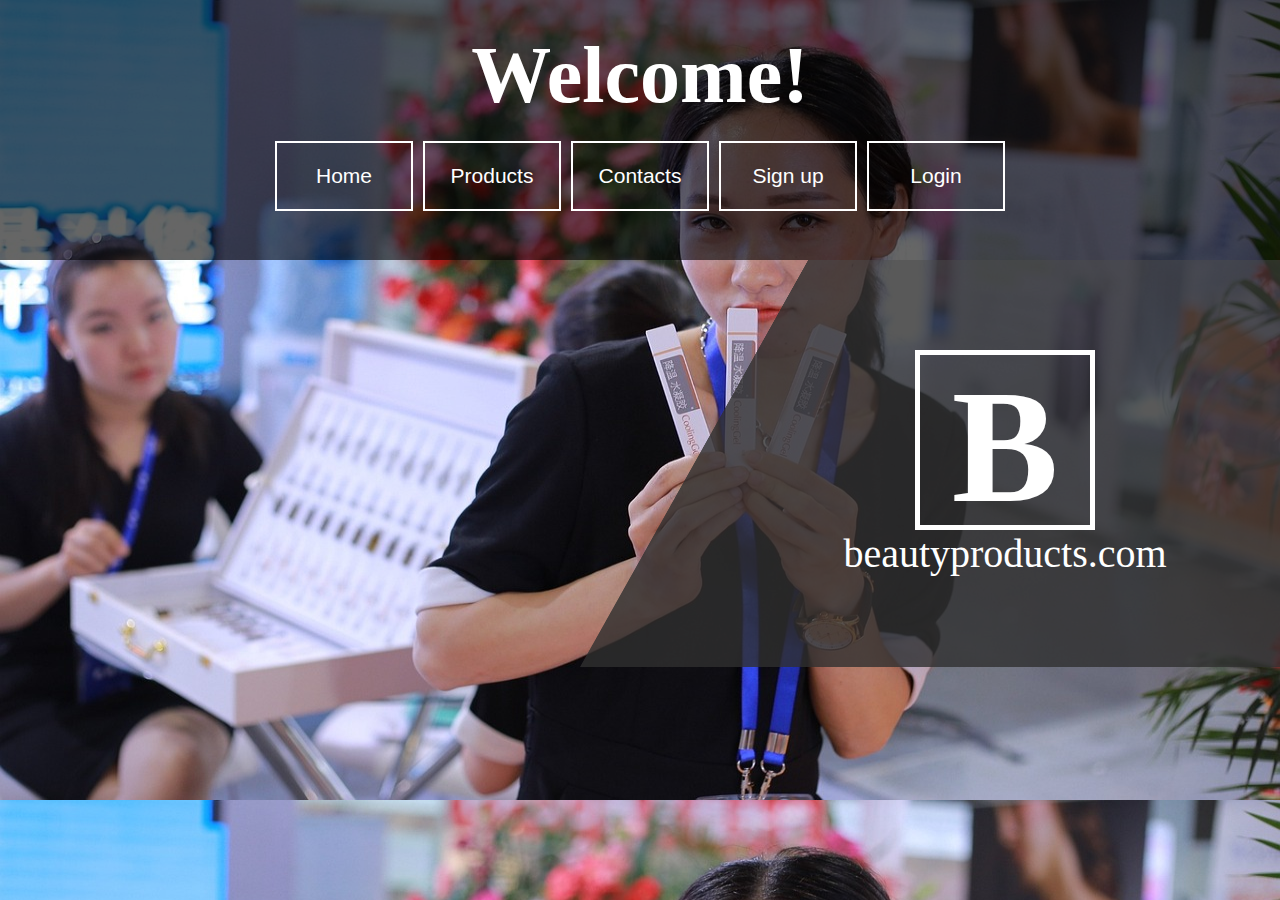
<file: beautyproduct/index.html>
<!DOCTYPE html>
<html lang="en">
<head>
    <meta charset="UTF-8">
    <meta name="viewport" content="width=device-width, initial-scale=1.0">
    <meta lang="en-US">
    <meta charset="UTF-8">
    <meta name="keywords" content="BEAUTY PRODUCTS, PRODUCTS, BEAUTYPRODUCTS.COM, BEAUTY">
    <meta name="description" content="India's largest beauty shop you can purchase any beauty products with our website ">
    <meta name="author" content="beautyproducts.com">
    <title>Home</title>
    <link rel="stylesheet" href="style.css">
</head>
<body>

    <!--nav coding-->
    <nav>
        <h1 id="welcome">Welcome!</h1>
    <table id="menu" align="center" cellspacing="10px">
            <tr>
                <td id="menu_item"><a href="#">Home</a></td>
                <td id="menu_item"><a href="Products.html">Products</a></td>
                <td id="menu_item"><a href="Contact.html">Contacts</a></td>
                <td id="menu_item"><a href="#">Sign up</a></td>
                <td id="menu_item"><a href="login.html">Login</a></td>
            </tr>
        </table>
    </nav>
    <!--nav coding-->

    <!--start section coding-->
    <section id="index-section">
        <center>
    <div id="logo">
        <h1 id="logo_text">B</h1>
    </div>
       </center>
       <p id="domain">beautyproducts.com</p>
    </section>
    <!--end section coding-->
    
</body>
</html>
</file>
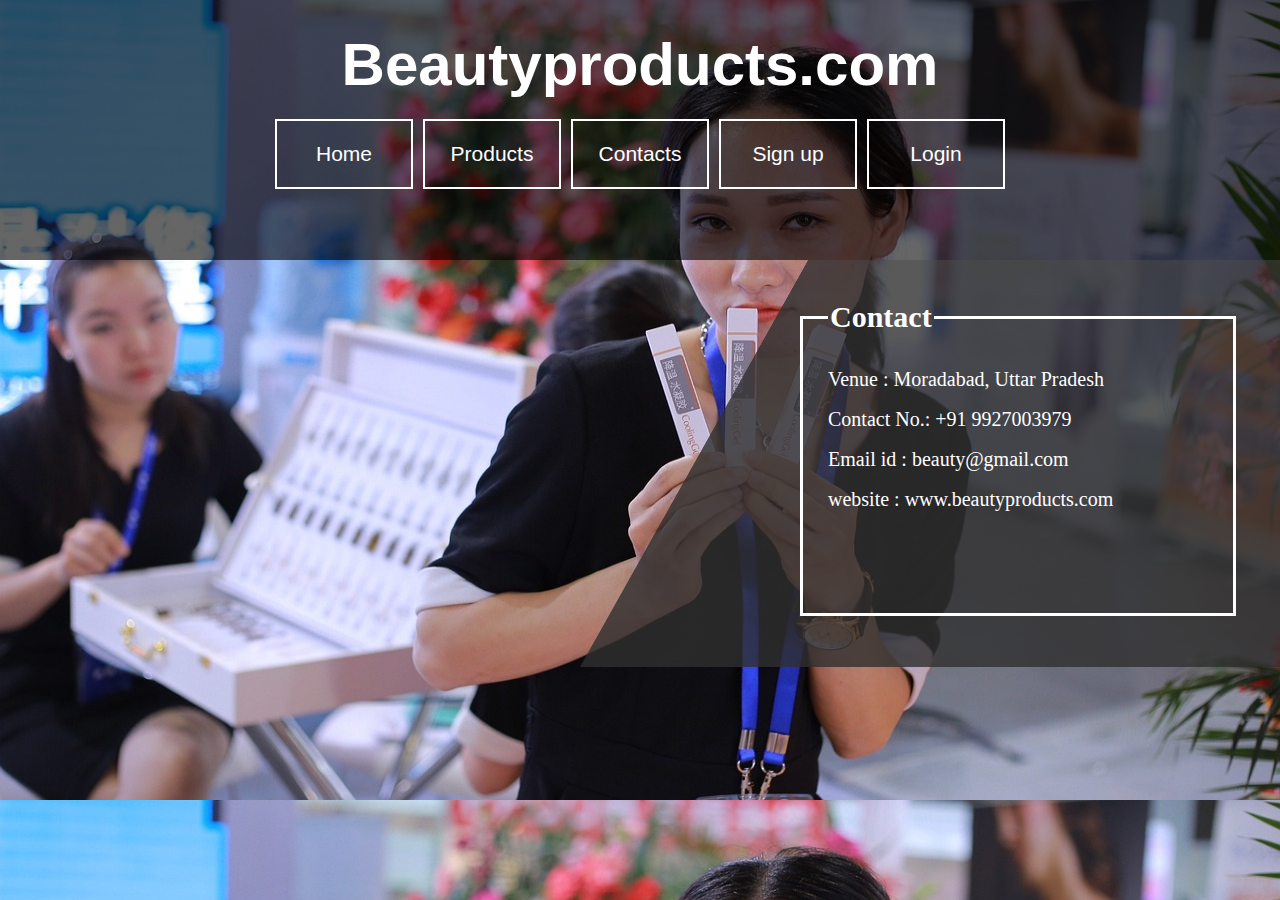
<file: beautyproduct/Contact.html>
<!DOCTYPE html>
<html lang="en">
<head>
    <meta charset="UTF-8">
    <meta name="viewport" content="width=device-width, initial-scale=1.0">
    <meta lang="en-US">
    <meta charset="UTF-8">
    <meta name="keywords" content="BEAUTY PRODUCTS, PRODUCTS, BEAUTYPRODUCTS.COM, BEAUTY">
    <meta name="description" content="India's largest beauty shop you can purchase any beauty products with our website ">
    <meta name="author" content="beautyproducts.com">
    <title>Home</title>
    <link rel="stylesheet" href="style.css">
</head>
<body>

    <!--nav coding-->
    <nav>
        <h1 id="domain_name">Beautyproducts.com</h1>
    <table id="menu" align="center" cellspacing="10px">
            <tr>
                <td id="menu_item"><a href="#">Home</a></td>
                <td id="menu_item"><a href="Products.html">Products</a></td>
                <td id="menu_item"><a href="Contact.html">Contacts</a></td>
                <td id="menu_item"><a href="#">Sign up</a></td>
                <td id="menu_item"><a href="login.html">Login</a></td>
            </tr>
        </table>
    </nav>
    <!--nav coding-->

    <!--start section coding-->
    <section id="contact-section">
       <fieldset>
        <legend>Contact</legend>
        <address id="contact">
            Venue : Moradabad, Uttar Pradesh <br>
            Contact No.: +91 9927003979 <br>
            Email id : beauty@gmail.com <br>
            website : www.beautyproducts.com

        </address>
       </fieldset>
    </section>
    <!--end section coding-->
    
</body>
</html>
</file>
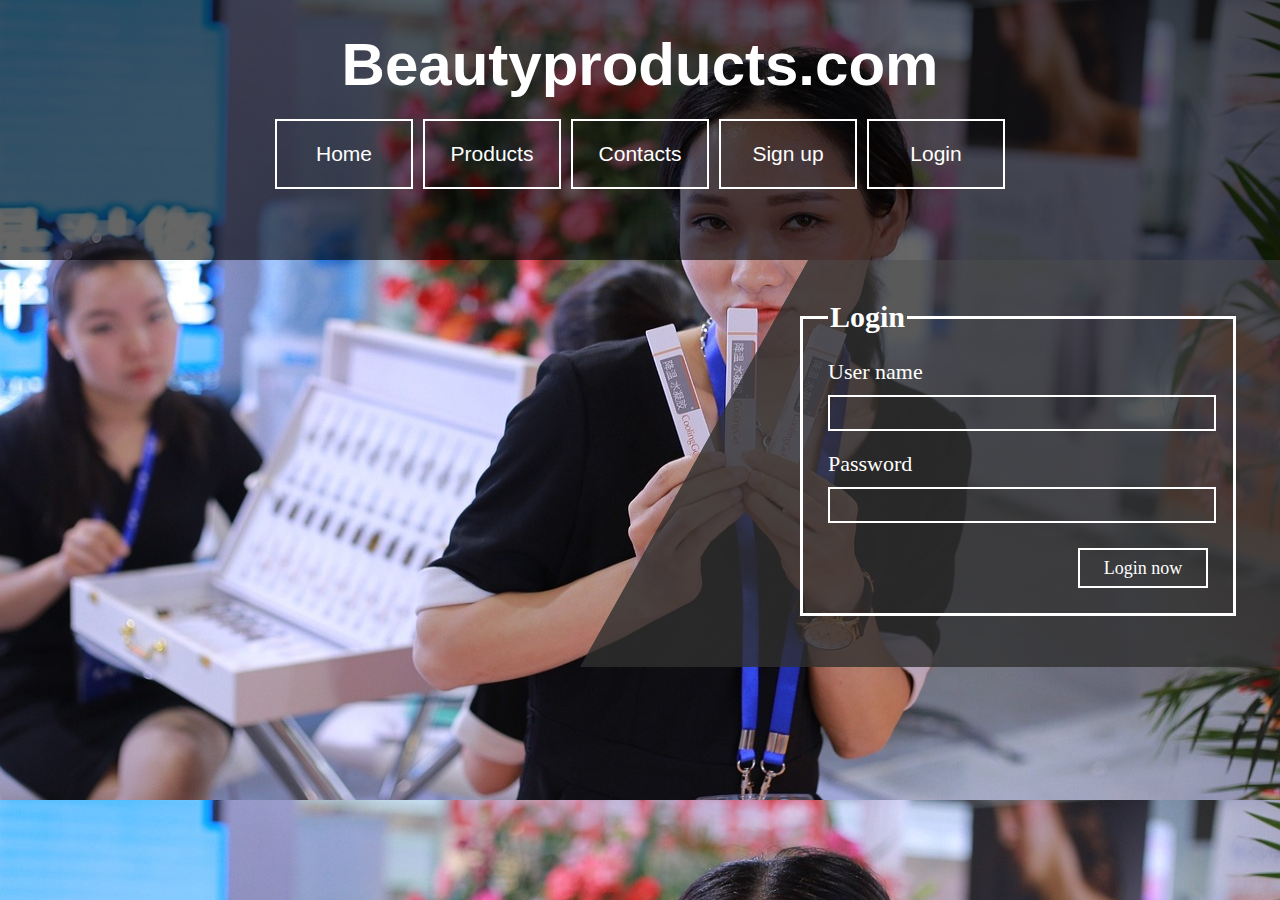
<file: beautyproduct/login.html>
<!DOCTYPE html>
<html lang="en">
<head>
    <meta charset="UTF-8">
    <meta name="viewport" content="width=device-width, initial-scale=1.0">
    <meta lang="en-US">
    <meta charset="UTF-8">
    <meta name="keywords" content="BEAUTY PRODUCTS, PRODUCTS, BEAUTYPRODUCTS.COM, BEAUTY">
    <meta name="description" content="India's largest beauty shop you can purchase any beauty products with our website ">
    <meta name="author" content="beautyproducts.com">
    <title>Home</title>
    <link rel="stylesheet" href="style.css">
</head>
<body>

    <!--nav coding-->
    <nav>
        <h1 id="domain_name">Beautyproducts.com</h1>
    <table id="menu" align="center" cellspacing="10px">
            <tr>
                <td id="menu_item"><a href="#">Home</a></td>
                <td id="menu_item"><a href="Products.html">Products</a></td>
                <td id="menu_item"><a href="Contact.html">Contacts</a></td>
                <td id="menu_item"><a href="#">Sign up</a></td>
                <td id="menu_item"><a href="login.html">Login</a></td>
            </tr>
        </table>
    </nav>
    <!--nav coding-->

    <!--start section coding-->
    <section id="login_section" >
       <fieldset>
        <legend>Login</legend>
        <form id="login_form">
            User name <br>
            <input type="text" name="username" id="username">
            <br>
            Password <br>
            <input type="password" name="password" id="password">
            <br>
            <input type="submit" value="Login now" id="login_btn">  
        </form>
       </fieldset>
    </section>
    <!--end section coding-->
    
</body>
</html>
</file>
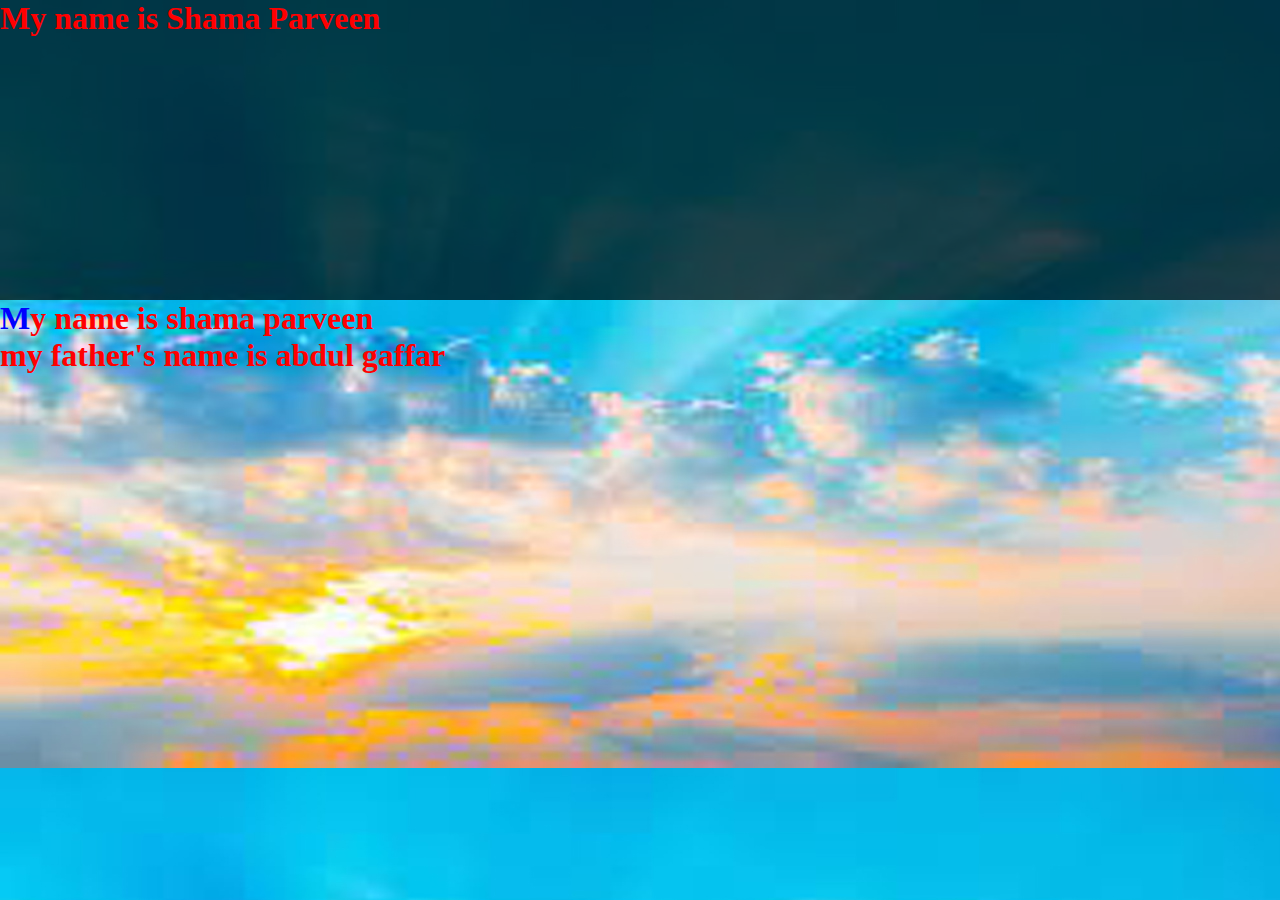
<file: beautyproduct/opacity.html>
<!DOCTYPE html>
<html lang="en">
<head>
    <meta charset="UTF-8">
    <meta name="viewport" content="width=device-width, initial-scale=1.0">
    <title>Document</title>
    <link rel="stylesheet" href="opacity.css">
</head>
<body>
    <div>
        <h1>My name is Shama Parveen</h1>
    </div>

    <h1 id="shama">My name is shama parveen <br>
        my father's name is abdul gaffar
    </h1>
</body>
</html>
</file>
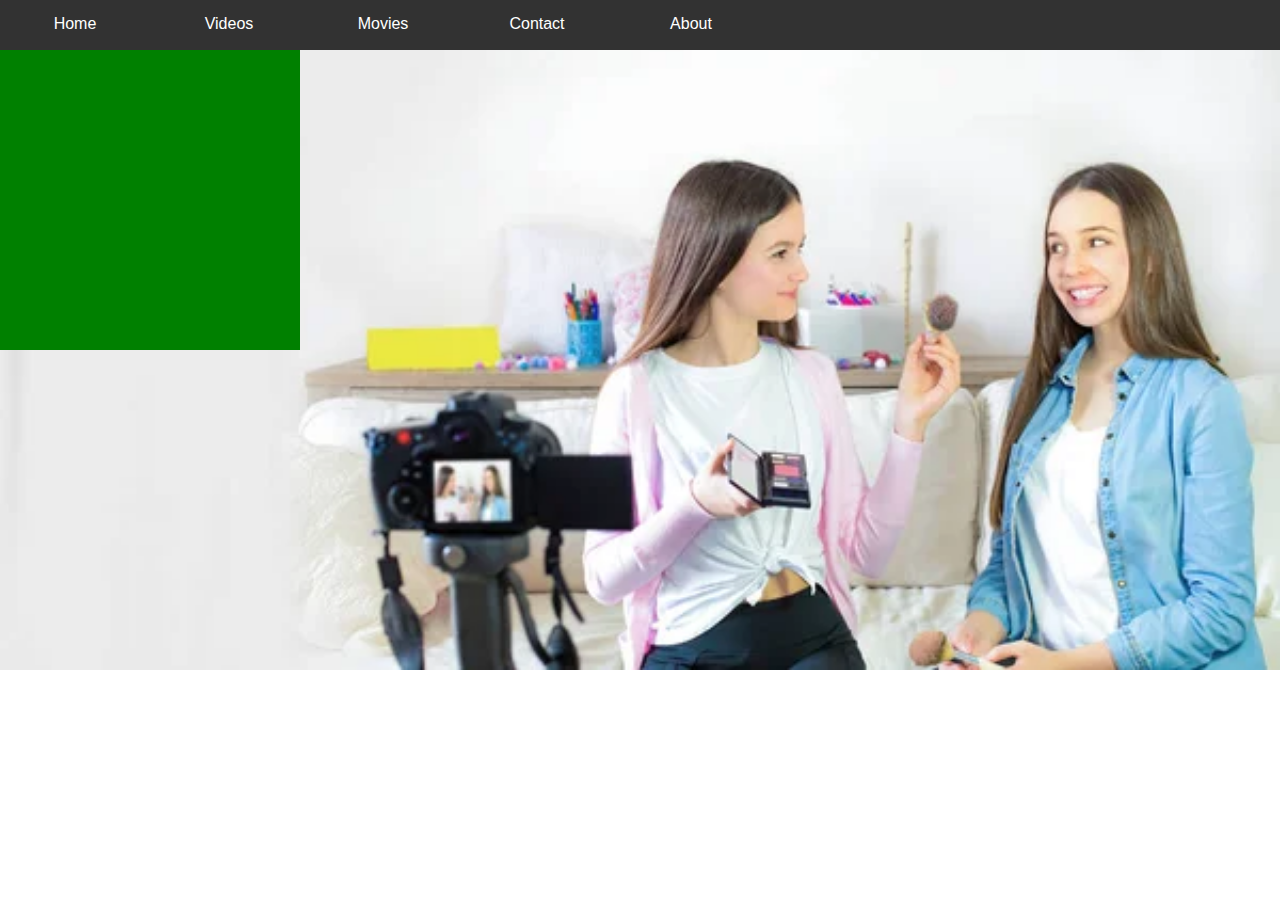
<file: beautyproduct/position.html>
<!DOCTYPE html>
<html lang="en">
<head>
    <meta charset="UTF-8">
    <meta name="viewport" content="width=device-width, initial-scale=1.0">
    <title>Position properties</title>
    <link rel="stylesheet" href="shama.css">
</head>
<body>
    <ul>
        <li><a href="#">Home</a></li>
        <li><a href="#">Videos</a></li>
        <li><a href="#">Movies</a></li>
        <li><a href="#">Contact</a></li>
        <li><a href="#">About</a></li>

    </ul>
    <div></div>
    <img src="beauty2.jpg" width="100%">
    
    
</body>
</html>
</file>
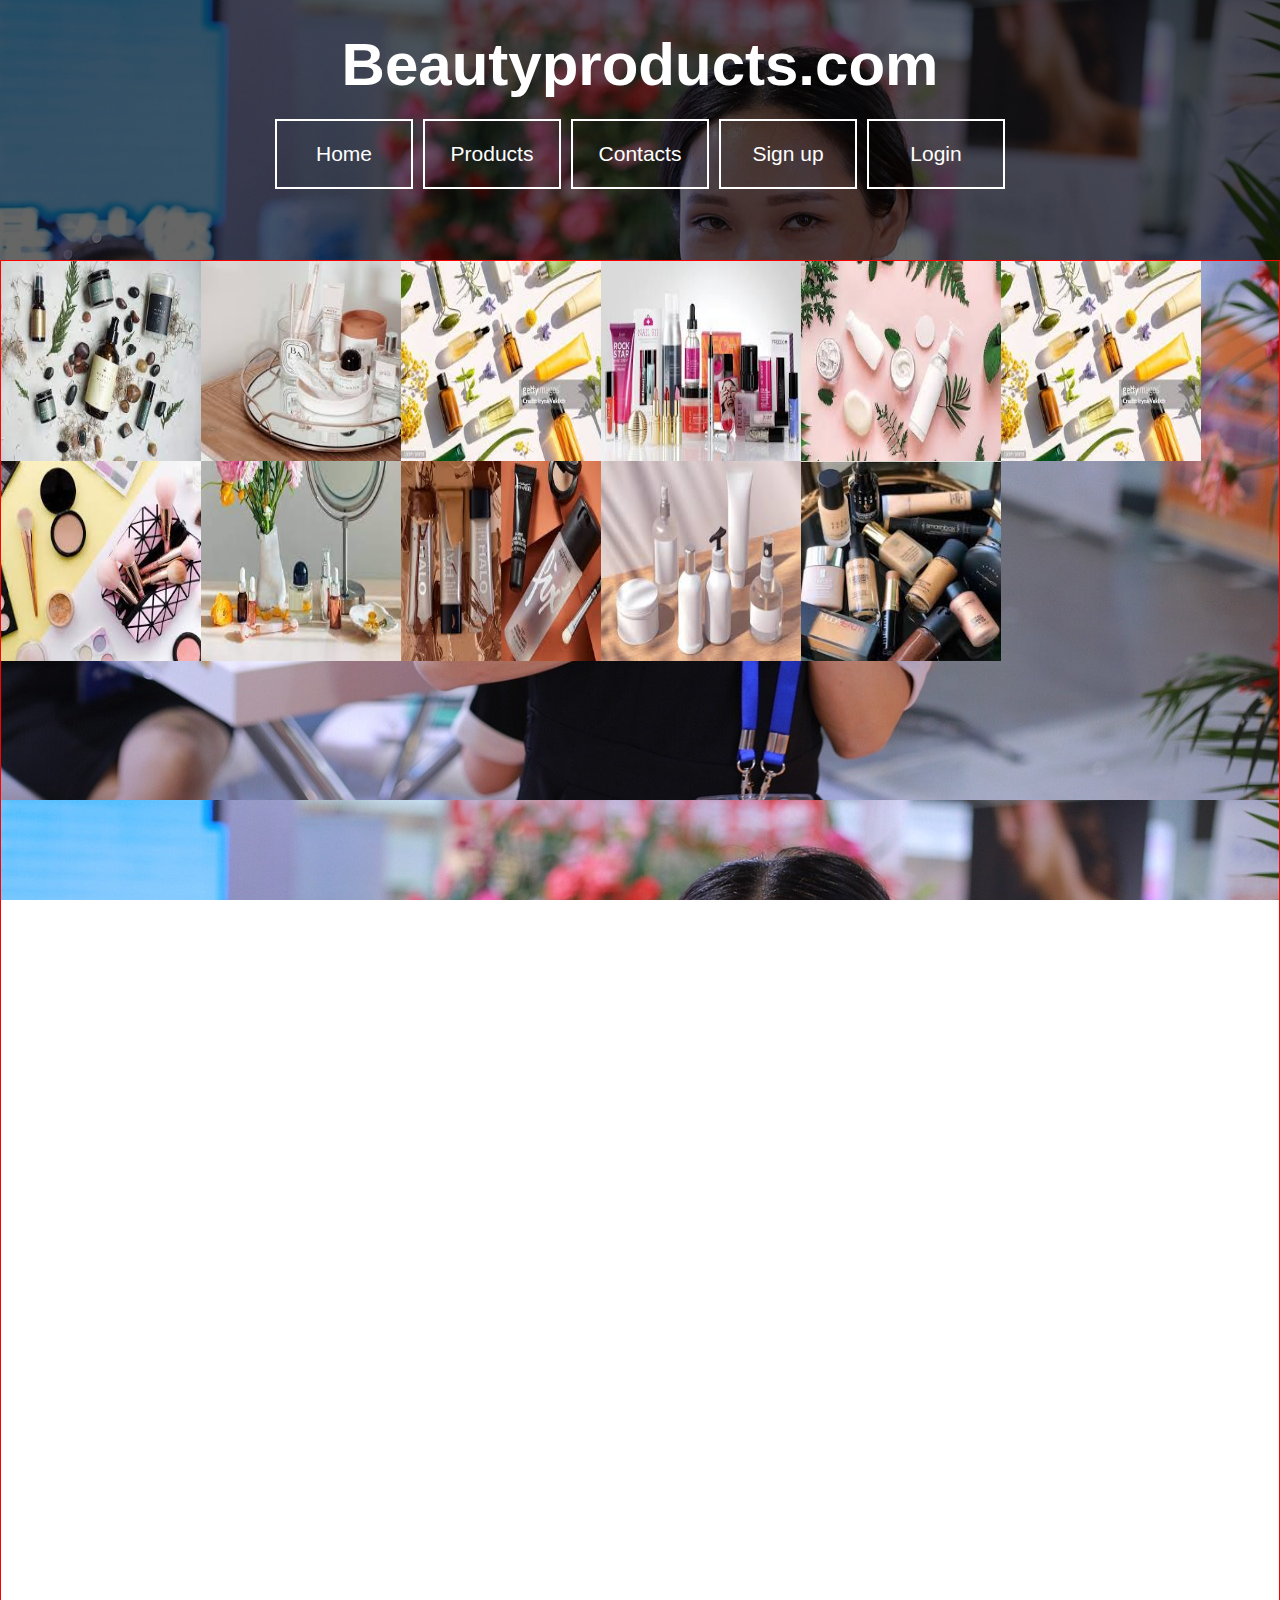
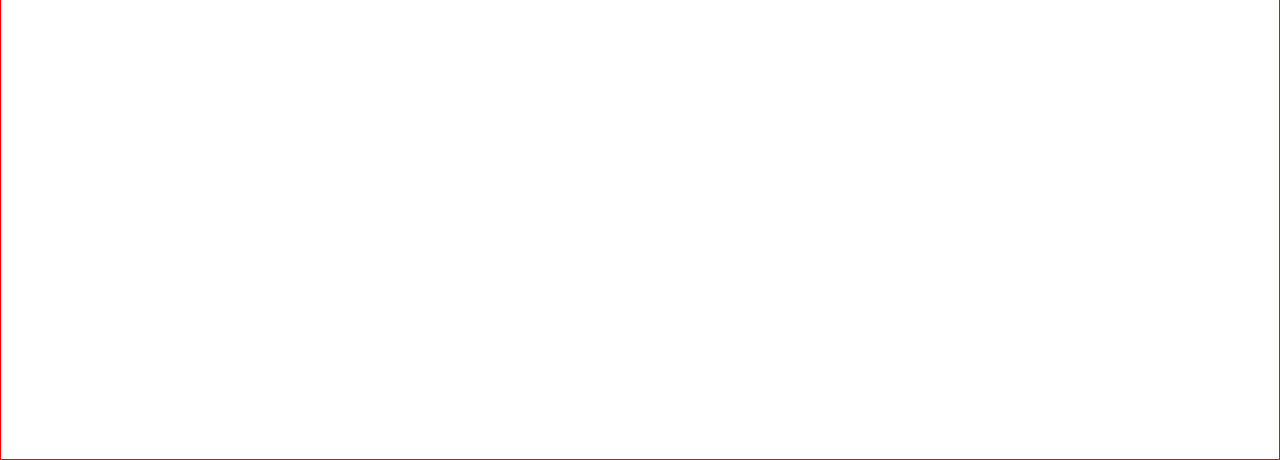
<file: beautyproduct/Products.html>
<!DOCTYPE html>
<html lang="en">
<head>
    <meta charset="UTF-8">
    <meta name="viewport" content="width=device-width, initial-scale=1.0">
    <meta lang="en-US">
    <meta charset="UTF-8">
    <meta name="keywords" content="BEAUTY PRODUCTS, PRODUCTS, BEAUTYPRODUCTS.COM, BEAUTY">
    <meta name="description" content="India's largest beauty shop you can purchase any beauty products with our website ">
    <meta name="author" content="beautyproducts.com">
    <title>Home</title>
    <link rel="stylesheet" href="style.css">
</head>
<body>

    <!--nav coding-->
    <nav>
        <h1 id="domain_name">Beautyproducts.com</h1>
       <table id="menu" align="center" cellspacing="10px">
            <tr>
                <td id="menu_item"><a href="#">Home</a></td>
                <td id="menu_item"><a href="Products.html">Products</a></td>
                <td id="menu_item"><a href="Contact.html">Contacts</a></td>
                <td id="menu_item"><a href="#">Sign up</a></td>
                <td id="menu_item"><a href="login.html">Login</a></td>
            </tr>
        </table>
    </nav>
    <!--nav coding-->

    <!--start section coding-->
    <Section id="product-section">
    <img src="b1.jpeg" id="brand">
    <img src="b2.jpeg" id="brand">
    <img src="b3.jpeg" id="brand">
    <img src="b4.jpeg" id="brand">
    <img src="b5.jpeg" id="brand">
    <img src="b6.jpeg" id="brand">
    <img src="b7.jpeg" id="brand">
    <img src="b8.jpeg" id="brand">
    <img src="b9.jpeg" id="brand">
    <img src="b10.jpeg" id="brand">
    <img src="b11.jpeg" id="brand">
    </Section>
    <!--end section coding-->
    
</body>
</html>
</file>
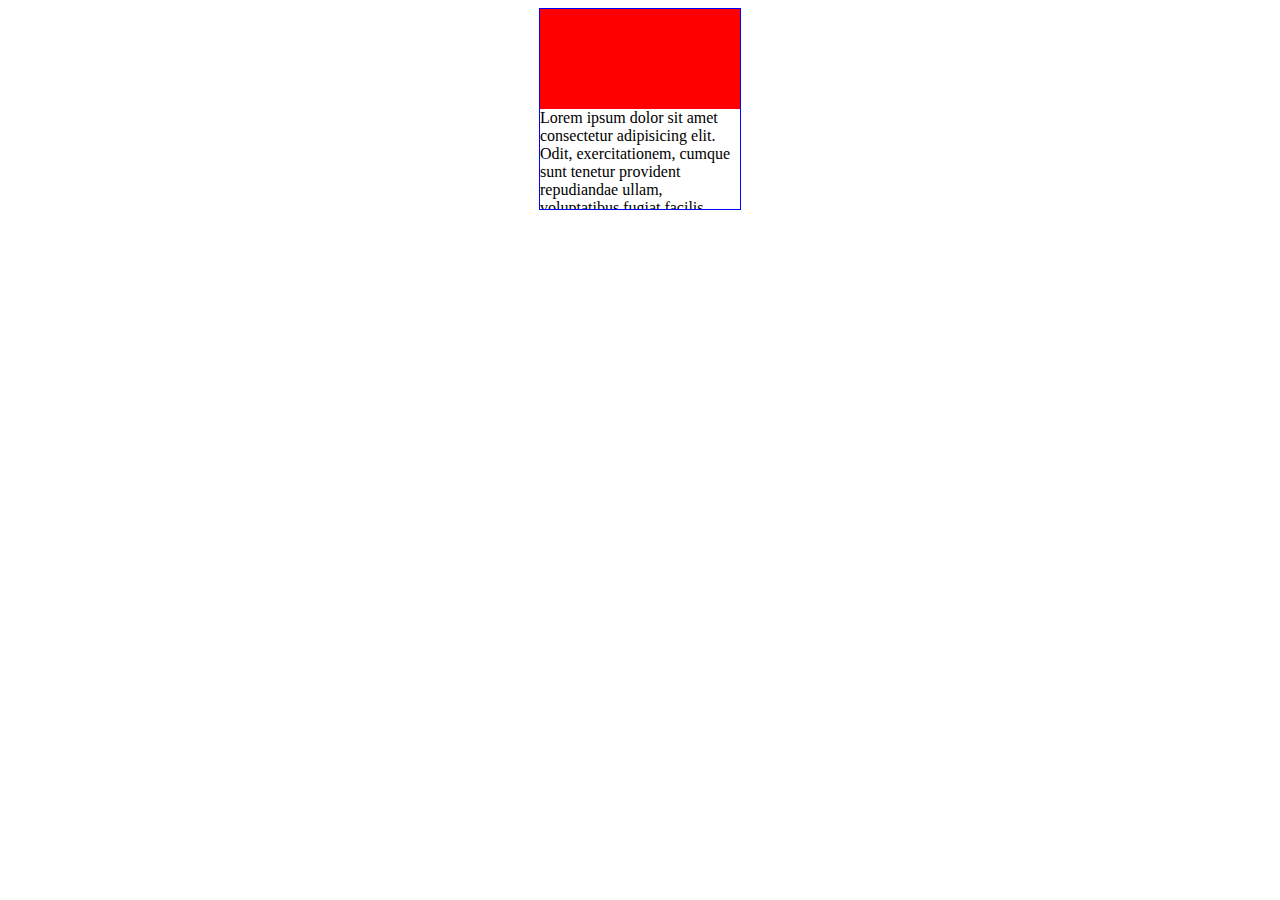
<file: beautyproduct/Shama.html>
<!DOCTYPE html>
<html lang="en">
<head>
    <meta charset="UTF-8">
    <meta name="viewport" content="width=device-width, initial-scale=1.0">
    <title>Document</title>
    <link rel="stylesheet" href="Sama.css">
</head>
<body>
    <div>
        <nav></nav>Lorem ipsum dolor sit amet consectetur adipisicing elit. Odit, exercitationem, 
        cumque sunt tenetur provident repudiandae ullam, voluptatibus fugiat facilis praesentium 
        facere. Incidunt est labore veniam fugiat, consequatur sit fugit officiis
        Lorem ipsum, dolor sit amet consectetur adipisicing elit. Veritatis ipsum nam blanditiis 
        eveniet officia! Facere tempora quo ab modi dolorum eligendi sunt eius assumenda aspernatur
         blanditiis? Nesciunt amet voluptate commodi!
    </body>
</body>
</html>
</file>
<file: beautyproduct/style.css>
body{
    background-image: url(back2.jpg);
    background-size: 100% 800px;
    margin: 0;
    padding: 0;
    background-attachment: fixed;
}
/*start home pagenav coding*/
nav{
    width: 100%;
    height: 260px;
    box-sizing: border-box;
    background-color: rgba(0,0,0, 0.6);
    float: left;
    padding: 30px;
}
#welcome{
    text-align: center;
    font-size: 80px;
    color: white;
    padding: 0;
    margin: 0;
}
#menu{
    width: 750px;
    height: 70px;
    box-sizing: border-box;
    margin-top: 10px;
    
}
#menu_item{
    width: 20%;
    height: 70px;
    border-width: 2px;
    border-style: solid;
    border-color: white;
    box-sizing: border-box;
    text-align: center;
    

}
a{
    color: white;
    text-decoration: none;
    font-size: 21px;
    font-family: sans-serif;
}
/*End  home page nav coding*/

/*start home page  section coding*/
#index-section{
    width: 700px;
    height: 407px;
    float: right;
    box-sizing: border-box;
    background: url(Image.png);
}
#logo{
    width: 180px;
    height: 180px;
    box-sizing: border-box;
    border-width: 5px;
    border-color: white;
    border-style: solid;
    margin-left: 150px;
    margin-top: 90px;
}
#logo_text{
    margin: 0;
    padding: 0;
    font-family: vardana;
    color: white;
    font-size: 160px;
}
#domain{
    margin: 0;
    padding: 0;
    color: white;
    text-align: center;
    font-size: 40px;
    font-family: vardana;
    margin-left: 150px;
}
/*end  home page  section coding*/

/*start login page nav coding*/
#domain_name{
    padding: 0;
    margin: 0px;
    text-align: center;
    color: white;
    font-family: sans-serif;
    font-size: 60px;

}

/*end login page nav coding*/

/*start login page section coding*/
fieldset{
    width: 380px;
    height: 260px;
    border-width: 3px;
    border-style: solid;
    border-color: white;
    margin-left: 180px;
    padding: 25px;
}
#login_section{
    width: 700px;
    height: 407px;
    float: right;
    box-sizing: border-box;
    background: url(Image.png);
    padding: 40px;

}
legend{
     font-family: century gothic;
     color: white;
     font-size: 30px;
     font-weight: bold;

}
#login_form{
    font-family: century gothic;
    color: white;
    font-size: 22px;

}
#username{
    width: 100%;
    height: 30px;
    background-color: inherit;
    border: none;
    border-width: 2px;
    border-color: white;
    border-style: solid;
    margin-top: 10px;
    color: white;
    font-size: 17px;
    margin-bottom: 20px;



}
#password{
    width: 100%;
    height: 30px;
    background-color: inherit;
    border: none;
    border-width: 2px;
    border-color: white;
    border-style: solid;
    margin-top: 10px;
    color: white;
    font-size: 17px;

}
#login_btn{
    width: 130px;
    height: 40px;
    float: right;
    margin-top: 25px;
    background-color: inherit;
    border: none;
    border-width: 2px;
    border-style: solid;
    border-color: white;
    color: white;
    font-family: century gothic;
    font-size: 18px;




}

/*end login page section coding*/

/*start contact page section coding*/
#contact{
    font-size: 20px;
    color: white;
    font-style: normal;
    font-family: century gothic;
    line-height: 40px;
}
#contact-section{
    width: 700px;
    height: 407px;
    float: right;
    box-sizing: border-box;
    background: url(Image.png);
    padding: 40px;

}
/*end contact page section coding*/
/*start Products page section coding*/
#product-section{
    width: 100%;
    height: 1800px;
    border-width: 1px;
    border-style: solid;
    border-color: red;
    float: left;
    box-sizing: border-box;

}
#brands{
    width: 100%;
    height: 500px;
    background-color: rgba(255,255,255,0.8);
    float: left;
    box-sizing: border-box;

}
#brand{
    width: 200px;
    height: 200px;
    box-sizing: border-box;
    float: left;

}


/*end Products page section coding*/
</file>
<file: beautyproduct/opacity.css>
body{
    padding: 0;
    margin: 0;
    background-image: url(background.jpg);
}
div{
    width: 100%;
    height: 300px;
    background-color: rgba(0,0,0, 0.7);

}
h1{
    color: red;
    margin: 0;
    padding: 0;
}
#shama::first-letter{
    color: blue;
}
</file>
<file: beautyproduct/shama.css>
ul{
    list-style: none;
    padding: 0;
    margin: 0;
    background-color: #323232;
    position: fixed;
    width: 100%;
}
li{
    display: inline-block;
    width: 150px;
    height: 50px;
    background-color: #323232;
    text-align: center;
    padding-top: 15px;
    box-sizing: border-box;
}
a{
    color: white;
    text-decoration: none;
    font-family: sans-serif;
}
body{
    padding: 0;
    margin: 0;
}
div{
    width: 300px;
    height: 300px;
    background-color: green;
    position: absolute;
    top: 50px;
}
</file>
<file: beautyproduct/Sama.css>
div{
    width: 200px;
    height: 200px;
    border-width: 1px;
    border-style: solid;
    border-color: blue;
    margin: 0 auto;
    overflow-x: hidden;
    overflow-y: scroll;
}
nav{
    width: 300px;
    height: 100px;
    background-color: red;
}
</file>
